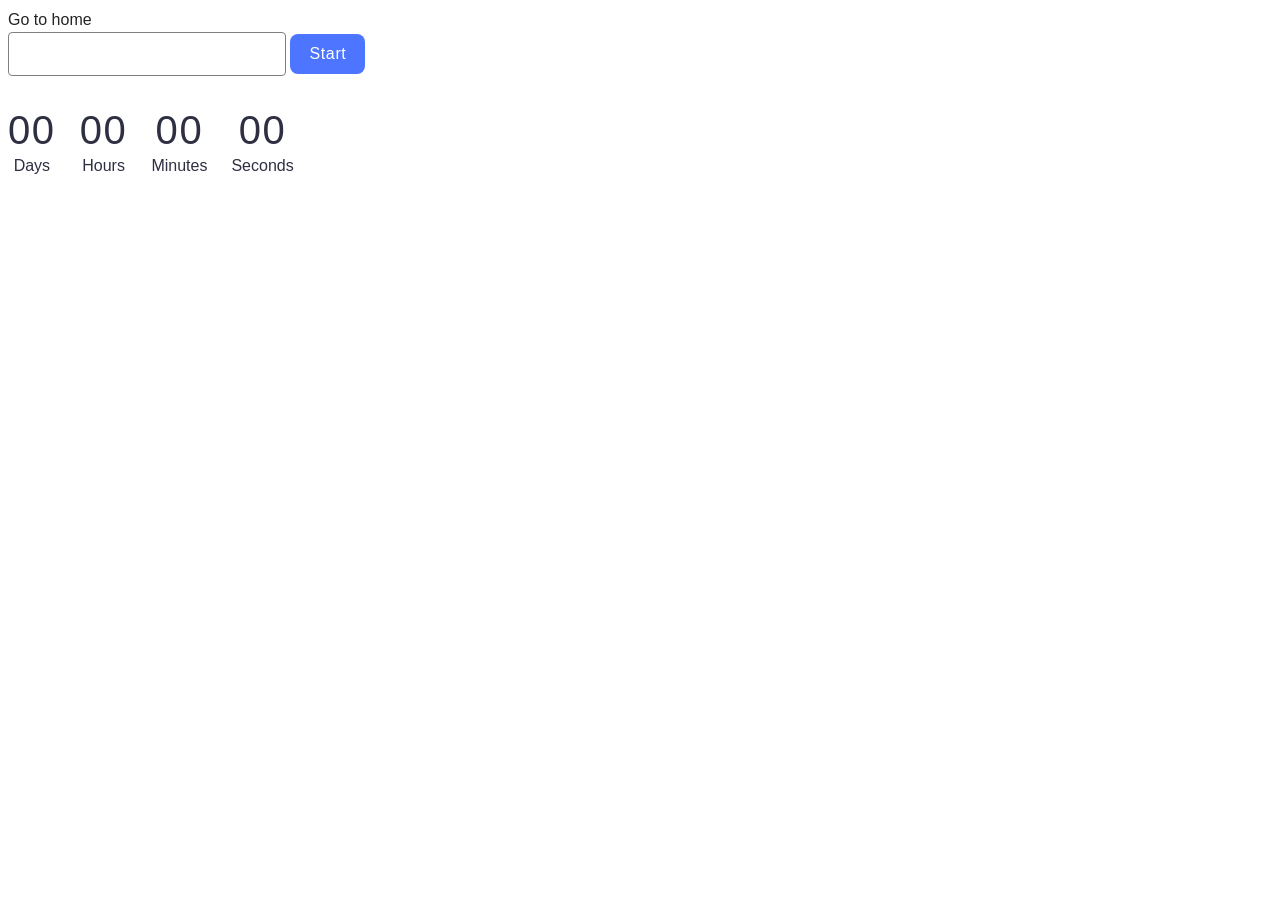
<file: src/1-timer.html>
<!DOCTYPE html>
<html lang="en">
  <head>
    <meta charset="UTF-8" />
    <meta http-equiv="X-UA-Compatible" content="IE=edge" />
    <meta name="viewport" content="width=device-width, initial-scale=1.0" />
    <title>Timer</title>
    <link rel="stylesheet" href="./css/styles.css" />
  </head>
  <body>
    <a href="./index.html">Go to home</a><br />
    <input class="data-input" type="text" id="datetime-picker" />
    <button class="start-btn" type="button" data-start>Start</button>

    <div class="timer">
      <div class="field">
        <span class="value" data-days>00</span>
        <span class="label">Days</span>
      </div>
      <div class="field">
        <span class="value" data-hours>00</span>
        <span class="label">Hours</span>
      </div>
      <div class="field">
        <span class="value" data-minutes>00</span>
        <span class="label">Minutes</span>
      </div>
      <div class="field">
        <span class="value" data-seconds>00</span>
        <span class="label">Seconds</span>
      </div>
    </div>

    <script type="module" src="./js/1-timer.js"></script>
  </body>
</html>
</file>
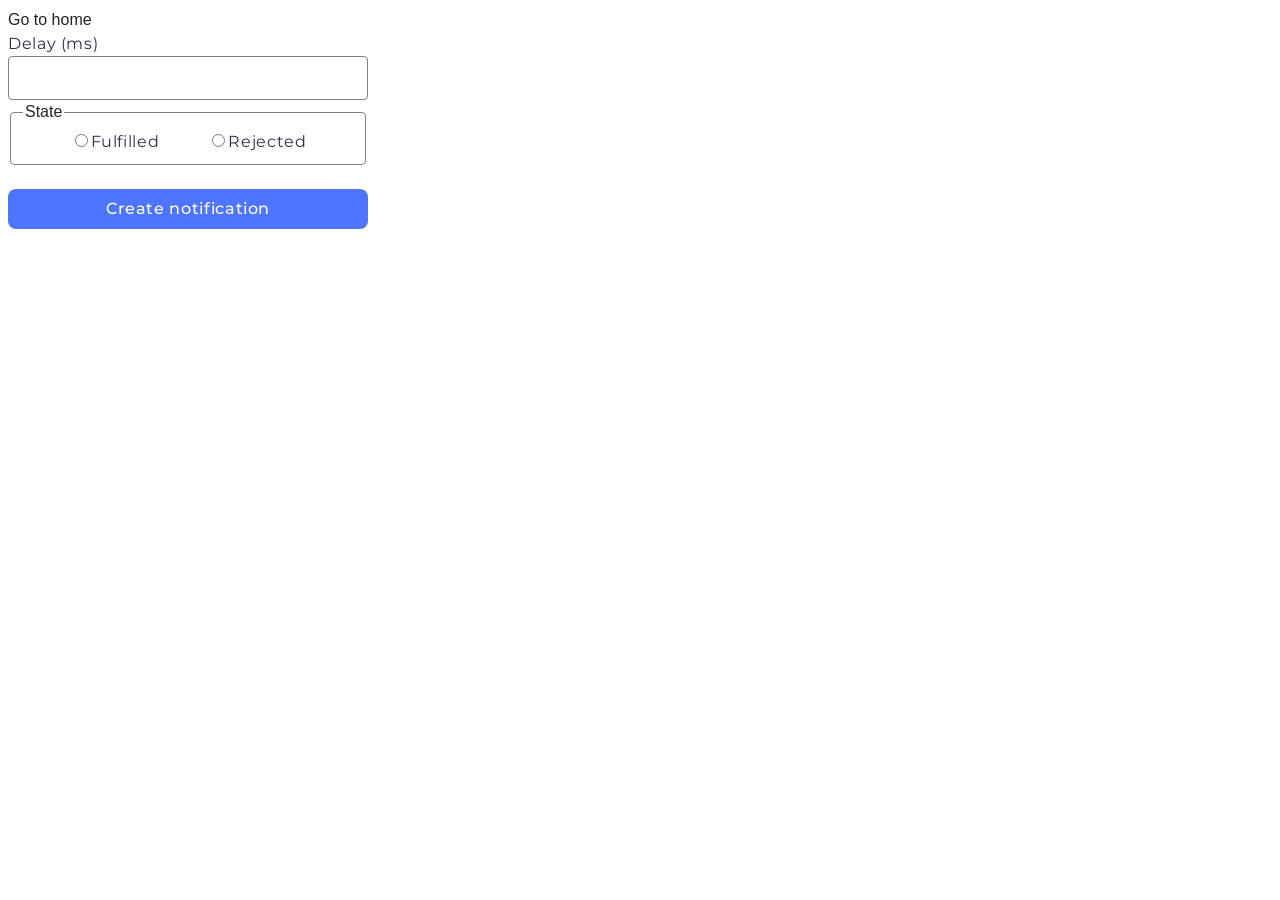
<file: src/2-snackbar.html>
<!DOCTYPE html>
<html lang="en">
  <head>
    <meta charset="UTF-8" />
    <meta http-equiv="X-UA-Compatible" content="IE=edge" />
    <meta name="viewport" content="width=device-width, initial-scale=1.0" />
    <title>SnackBar</title>
    <link
      href="https://fonts.googleapis.com/css2?family=Montserrat:ital,wght@0,100..900;1,100..900&display=swap"
      rel="stylesheet"
    />
    <link rel="stylesheet" href="./css/styles.css" />
  </head>
  <body>
    <section>
      <a href="./index.html">Go to home</a>
    </section>
    <form class="form">
      <label>
        Delay (ms)
        <input type="number" name="delay" required />
      </label>

      <fieldset>
        <legend>State</legend>
        <label>
          <input type="radio" name="state" value="fulfilled" required />
          Fulfilled
        </label>
        <label>
          <input type="radio" name="state" value="rejected" required />
          Rejected
        </label>
      </fieldset>

      <button type="submit">Create notification</button>
    </form>
    <script type="module" src="./js/2-snackbar.js"></script>
  </body>
</html>
</file>
<file: src/css/styles.css>
/**
  |============================
  | include css partials with
  | default @import url()
  |============================
*/
@import url('./reset.css');
@import url('./vite-promo.css');
@import url('./header.css');

:root {
  font-family: Inter, Avenir, Helvetica, Arial, sans-serif;
  font-size: 16px;
  line-height: 24px;
  font-weight: 400;

  color: #242424;
  background-color: rgba(255, 255, 255, 0.87);

  font-synthesis: none;
  text-rendering: optimizeLegibility;
  -webkit-font-smoothing: antialiased;
  -moz-osx-font-smoothing: grayscale;
  -webkit-text-size-adjust: 100%;
}

/* Timer */

.data-input {
  border: 1px solid #808080;
  border-radius: 4px;
  width: 272px;
  height: 40px;
  outline: none;
  font-family: 'Montserrat', sans-serif;
  font-weight: 400;
  font-size: 16px;
  line-height: 1.5;
  letter-spacing: 0.04em;
  color: #2e2f42;
}

.start-btn {
  border: none;
  border-radius: 8px;
  padding: 8px 16px;
  width: 75px;
  height: 40px;
  background-color: #4e75ff;
  font-family: 'Montserrat', sans-serif;
  font-weight: 500;
  font-size: 16px;
  line-height: 1.5;
  letter-spacing: 0.04em;
  color: #fff;
  margin-bottom: 32px;
  transition: background-color 250 linear;
}

.start-btn:focus,
.start-btn:hover {
  background-color: #6c8cff;
}

.disabled {
  background-color: #cfcfcf;
  color: #989898;
}

.disabled:focus,
.disabled:hover {
  background-color: #cfcfcf;
  color: #989898;
}

.timer {
  width: 346px;
  height: 72px;
  display: flex;
  gap: 24px;
}

.field {
  display: flex;
  flex-direction: column;
  align-items: center;
}

.value {
  font-family: 'Montserrat', sans-serif;
  font-weight: 400;
  font-size: 40px;
  line-height: 1.2;
  letter-spacing: 0.04em;
  color: #2e2f42;
}

.label {
  font-family: 'Montserrat', sans-serif;
  font-weight: 400;
  font-size: 16px;
  line-height: 1.5;
  color: #2e2f42;
}

/* Timer */

/* SnackBar */

.form {
  width: 360px;
}

.form label {
  font-family: 'Montserrat', sans-serif;
  font-weight: 400;
  font-size: 16px;
  line-height: 1.5;
  letter-spacing: 0.04em;
  color: #2e2f42;
}
.form :nth-child(1) {
  display: flex;
  flex-direction: column;
}

.form :nth-child(1) input {
  border: 1px solid #808080;
  border-radius: 4px;
  height: 40px;

  font-family: 'Montserrat', sans-serif;
  font-weight: 400;
  font-size: 16px;
  line-height: 1.5;
  letter-spacing: 0.04em;
  color: #2e2f42;
}
.form fieldset {
  display: flex;
  flex-direction: row;
  gap: 48px;
  justify-content: center;
  margin-bottom: 24px;
  border-radius: 4px;
  border-color: #808080;
  border-width: 1px;
}
.form fieldset label {
  display: flex;
  flex-direction: row;
  align-items: baseline;
}

.form button {
  border: none;
  border-radius: 8px;
  padding: 8px 16px;
  width: 360px;
  height: 40px;
  background-color: #4e75ff;

  font-family: 'Montserrat', sans-serif;
  font-weight: 500;
  font-size: 16px;
  line-height: 1.5;
  letter-spacing: 0.04em;
  color: #fff;
}

/* SnackBar */
</file>
